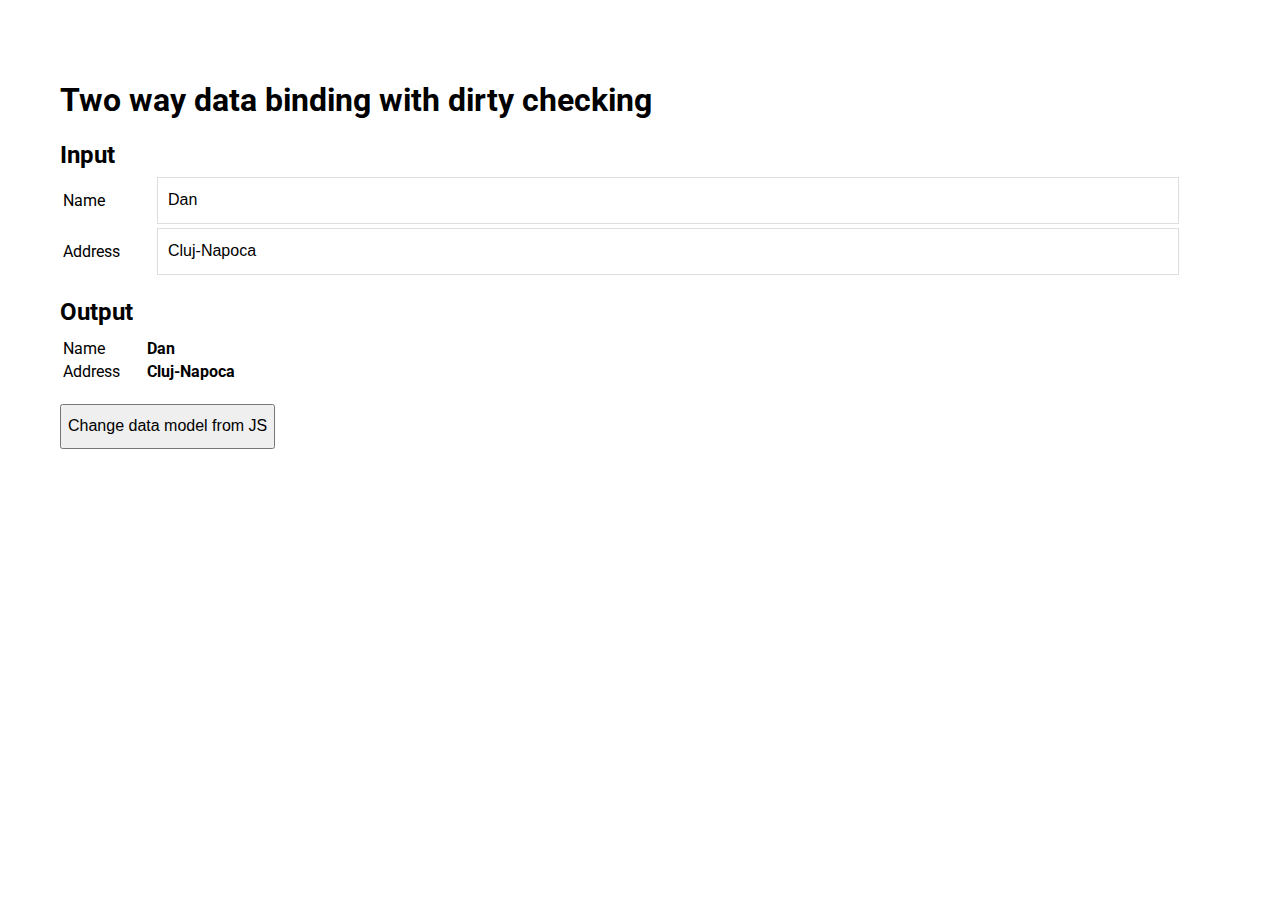
<file: data-binding/index.html>
<!DOCTYPE html>
<html>

<head>
  <link href="https://fonts.googleapis.com/css?family=Roboto" rel="stylesheet">
  <link rel="stylesheet" href="style.css">
  <script src="htmlService.js"></script>
  <script src="jsService.js"></script>
  <script src="tests.js"></script>
  <script src="dirty-checking.js"></script>

  <script src="app.js"></script>
</head>

<body>

  <h1>Two way data binding with dirty checking </h1>

  <h2>Input</h2>
  <table>
    <tr>
      <td class="thead">Name</td>
      <td><input type="text" data-bind="person.name" /></td>
    </tr>
    <tr>
      <td class="thead">Address</td>
      <td><input type="text" data-bind="person.address" /></td>
    </tr>
  </table>

  <h2>Output</h2>
  <table class="labels">
    <tr>
      <td class="thead">Name</td>
      <td>
        <div class="label bold" data-bind="person.name"></div>
      </td>
    </tr>
    <tr>
      <td class="thead">Address</td>
      <td>
        <div class="label bold" data-bind="person.address"></div>
      </td>
    </tr>
  </table>

  <button onClick="ChangeDataModel()">Change data model from JS</button>

</body>

</html>
</file>
<file: data-binding/style.css>
body{
  font-family: 'Roboto', sans-serif;
  margin:50px;
  padding:10px;
}

input{
  height:25px;
  border:1px solid #dedede;
  padding:10px;
  font-size:16px;
  margin-left:10px;
  margin-right:20px;
  min-width:1000px
}

input:hover{
  border:1px solid #4292f4;
}

.labels{
  width:400px;
    margin-top:10px;
    margin-bottom:20px;
    text-align: left;
      min-width:1000px
}

 .thead{
     width:80px;
 }

.label{
  padding-right:10px;
}

.bold{
    font-weight:bold;
}

button{
  height:45px;
  font-size:16px;
  cursor:pointer;
}

h2{
  margin-bottom:5px;
}
</file>
